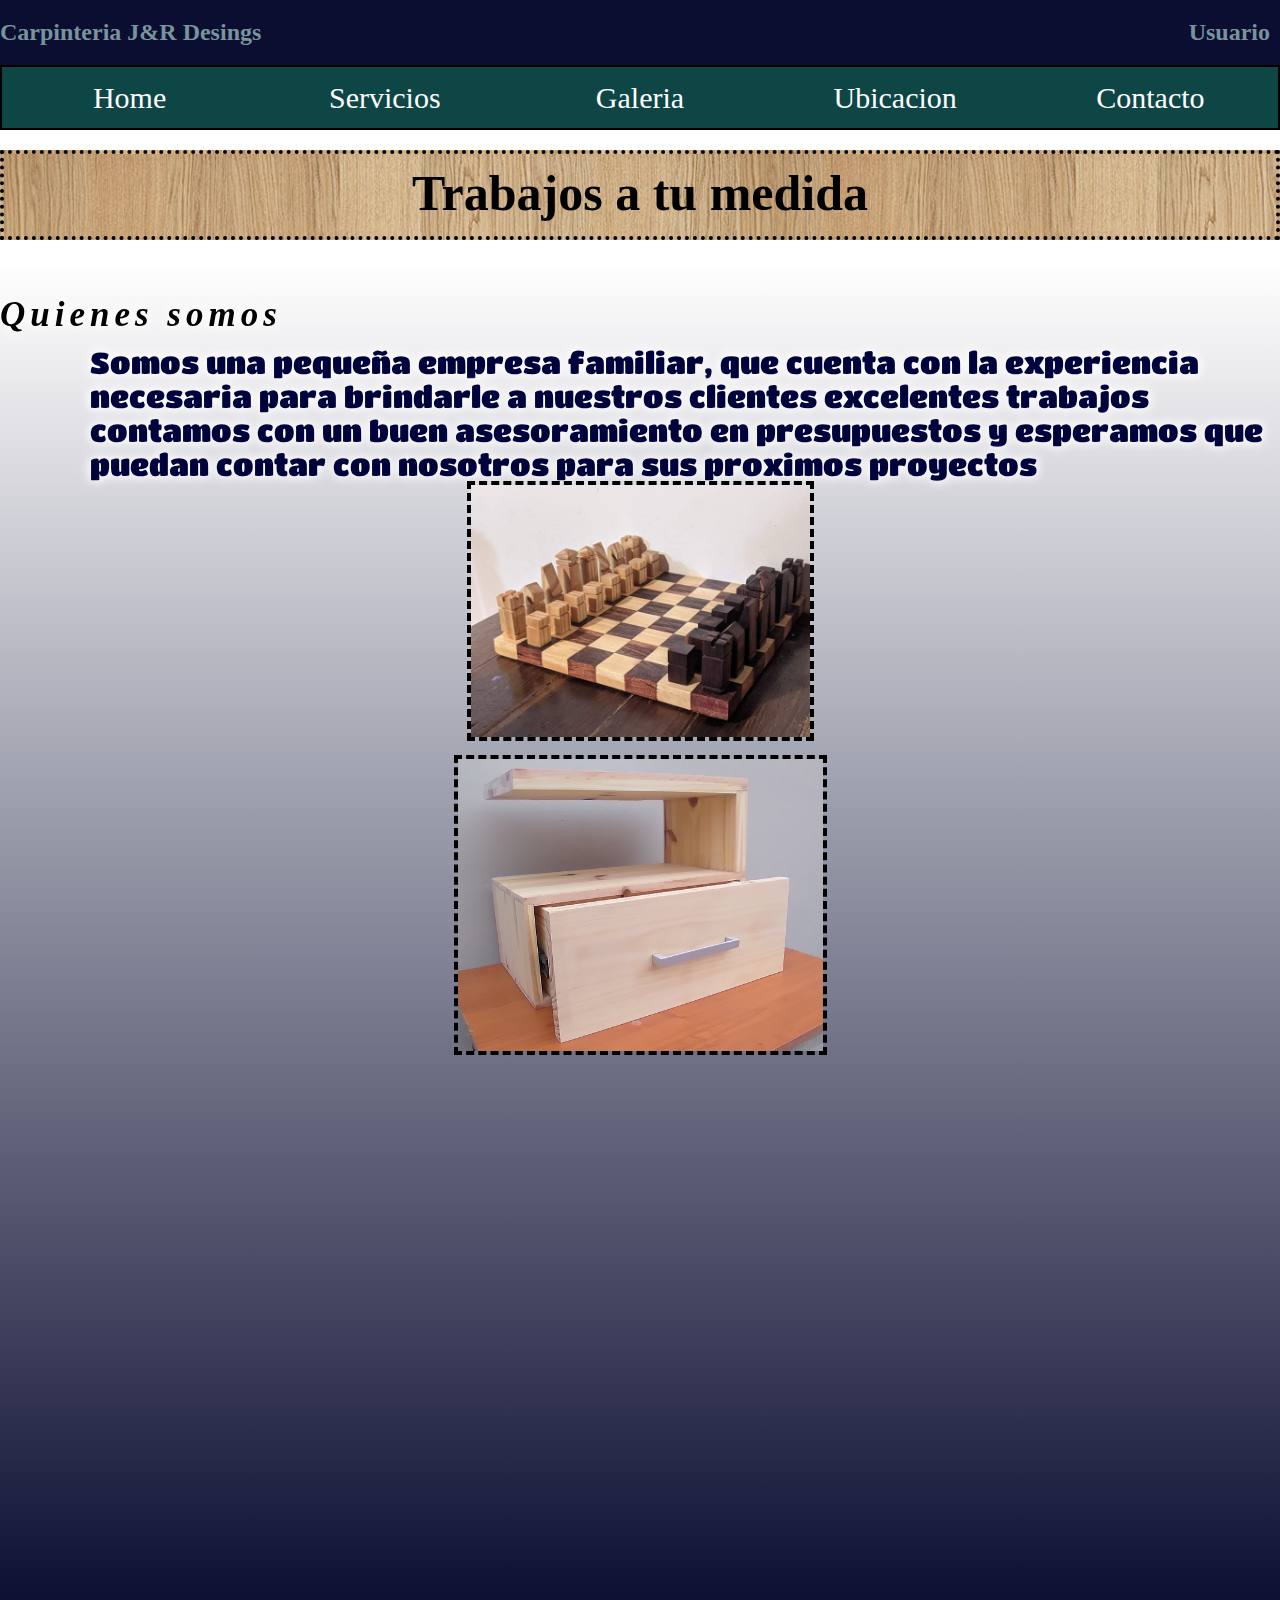
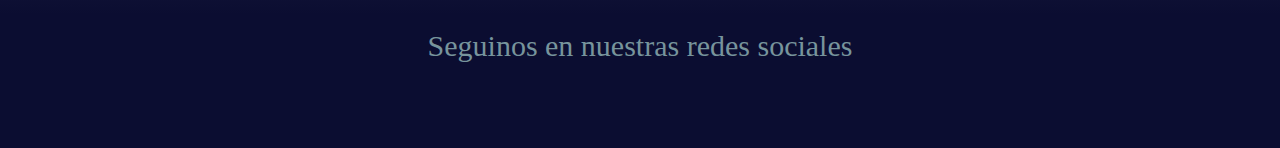
<file: index.html>
<!DOCTYPE html>
<html lang="es">
<head>
    <meta charset="UTF-8">
    <meta http-equiv="X-UA-Compatible" content="IE=edge">
    <meta name="viewport" content="width=device-width, initial-scale=1.0">
    <link rel="shortcut icon" href="./img/favicon.ico" type="image/x-icon">
    <!-- bootstrap -->
    <link href="https://cdn.jsdelivr.net/npm/bootstrap@5.2.0/dist/css/bootstrap.min.css" rel="stylesheet" integrity="sha384-gH2yIJqKdNHPEq0n4Mqa/HGKIhSkIHeL5AyhkYV8i59U5AR6csBvApHHNl/vI1Bx" crossorigin="anonymous">
    <!-- cdnjs -->
    <link rel="stylesheet" href="https://cdnjs.cloudflare.com/ajax/libs/font-awesome/6.1.1/css/all.min.css" integrity="sha512-KfkfwYDsLkIlwQp6LFnl8zNdLGxu9YAA1QvwINks4PhcElQSvqcyVLLD9aMhXd13uQjoXtEKNosOWaZqXgel0g==" crossorigin="anonymous" referrerpolicy="no-referrer" />
    <!-- aos -->
    <link href="https://unpkg.com/aos@2.3.1/dist/aos.css" rel="stylesheet">
    <!-- css -->
    <link rel="stylesheet" href="./css/estilos.css">
    <title>Home_Carpinteria</title>
</head>
<body>
    <header>
            <h2 class="jyr">Carpinteria J&R Desings</h2>
            <h2 class="usuario">Usuario</h2>

    </header>
        
    <nav class="navegacion">            
        <a class="nav_home" href="#">Home</a></li>
        <a class="nav_servicios" href="./pages/servicios.html">Servicios</a></li>
        <a class="nav_galeria" href="./pages/galeria.html">Galeria</a></li>
        <a class="nav_ubicacion" href="./pages/ubicacion.html">Ubicacion</a></li>
        <a class="nav_contacto" href="./pages/contacto.html">Contacto</a></li>
    </nav>

    <h1 data-aos="flip-down" data-aos-duration="500">Trabajos a tu medida</h1>

    <main class="conteiner-fluid main_index">
        <div class="row">
            <section class="float-start col-12 col-sm-12 col-lg-6 seccion1" data-aos="fade-down-right">
                <h2 class="titulo_body"><i class="fa-solid fa-hammer"> Quienes somos </i></h2>
                <p class="parrafos_body">Somos una pequeña empresa familiar, que cuenta con la experiencia necesaria para brindarle a nuestros clientes excelentes trabajos <br> contamos con un buen asesoramiento en presupuestos y esperamos que puedan contar con nosotros para sus proximos proyectos </p>
            </section>
    
            <section class="float-end col-12 col-sm-12 col-lg-6 img_index">
                <div class="contenedor_img1" data-aos="zoom-in" data-aos-duration="1500">
                    <img src="./img/ajedrez.jpg" alt="">
                </div>
        
                <div class="contenedor_img2" data-aos="fade-down" data-aos-duration="1500">
                    <img src="./img/Cajon.jpg" alt="">
                </div>
            </section>
        </div>
        
        <div class="row">
            <section class="float-start col-12 col-sm-12 col-lg-6 seccion2" data-aos="fade-down-right">
                <h2 class="titulo_body"><i class="fa-solid fa-hammer"> A que nos dedicamos </i></h2>
                <p class="parrafos_body">Nos dedicamos construir y fabricar diversos objetos en madera, ya sean grandes como muebles, estanterias, bajomesadas o mas pequeños como podrian ser portacelulares, maceteros jugetes para chicos, etc, a continuacion te dejamos algunos de nuestros proyectos, podes encontrar mas imagenes en la seccion de galeria</p>
            </section>
    
            
            <div class="float-end col-12 col-sm-12 col-lg-6 contenedor_img3" data-aos="fade-up-right" data-aos-duration="1500">
                <img src="./img/collage.jpg" alt="">
            </div>
        </div>

    </main>

    <footer>
 
        <p>Seguinos en nuestras redes sociales</p>

        <div class="redes">
            <a href="https://www.instagram.com/trabajos_en_pino/"><i class="fa-brands fa-instagram"></i></a>
            <a href="https://www.facebook.com/profile.php?id=100063762870269"><i class="fa-brands fa-facebook"></i></a>
            <a href="https://ar.pinterest.com"><i class="fa-brands fa-pinterest"></i></a>
        </div>

    </footer>

    <!-- script de aos -->
    <script src="https://unpkg.com/aos@2.3.1/dist/aos.js"></script>
    <script>
        AOS.init();
    </script>

    <!-- script de bootstrap  -->
    <script src="https://cdn.jsdelivr.net/npm/bootstrap@5.2.0/dist/js/bootstrap.bundle.min.js" integrity="sha384-A3rJD856KowSb7dwlZdYEkO39Gagi7vIsF0jrRAoQmDKKtQBHUuLZ9AsSv4jD4Xa" crossorigin="anonymous"></script>

</body>
</html>
</file>
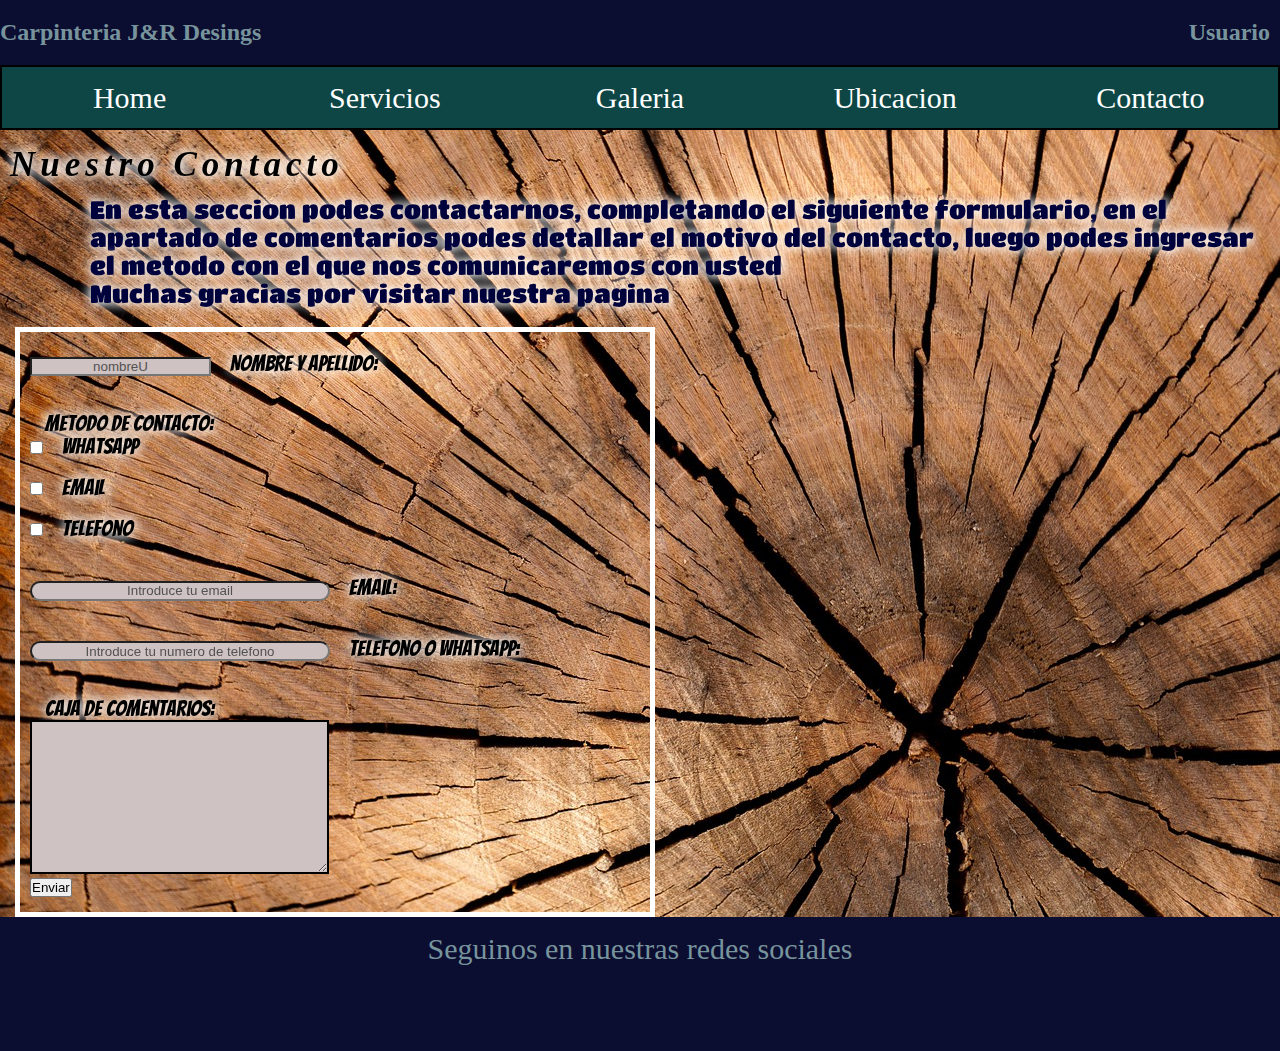
<file: pages/contacto.html>
<!DOCTYPE html>
<html lang="es">
<head>
    <meta charset="UTF-8">
    <meta http-equiv="X-UA-Compatible" content="IE=edge">
    <meta name="viewport" content="width=device-width, initial-scale=1.0">
    <link rel="shortcut icon" href="../img/favicon.ico" type="image/x-icon">
    <!-- bootstrap -->
    <link href="https://cdn.jsdelivr.net/npm/bootstrap@5.2.0/dist/css/bootstrap.min.css" rel="stylesheet" integrity="sha384-gH2yIJqKdNHPEq0n4Mqa/HGKIhSkIHeL5AyhkYV8i59U5AR6csBvApHHNl/vI1Bx" crossorigin="anonymous">
    <!-- cdnjs -->
    <link rel="stylesheet" href="https://cdnjs.cloudflare.com/ajax/libs/font-awesome/6.1.1/css/all.min.css" integrity="sha512-KfkfwYDsLkIlwQp6LFnl8zNdLGxu9YAA1QvwINks4PhcElQSvqcyVLLD9aMhXd13uQjoXtEKNosOWaZqXgel0g==" crossorigin="anonymous" referrerpolicy="no-referrer" />
    <!-- aos -->
    <link href="https://unpkg.com/aos@2.3.1/dist/aos.css" rel="stylesheet">
    <!-- css -->
    <link rel="stylesheet" href="../css/estilos.css">
    <title>contacto</title>
</head>
<body>
    <header>
        <h2 class="jyr">Carpinteria J&R Desings</h2>
        <h2 class="usuario">Usuario</h2>
    </header>
        
    <nav class="navegacion">            
        <a class="nav_home" href="../index.html">Home</a></li>
        <a class="nav_servicios" href="servicios.html">Servicios</a></li>
        <a class="nav_galeria" href="galeria.html">Galeria</a></li>
        <a class="nav_ubicacion" href="ubicacion.html">Ubicacion</a></li>
        <a class="nav_contacto" href="contacto.html">Contacto</a></li>
    </nav>

    <main class="main_contacto">
        <div class="contacto" data-aos="fade-down-right" data-aos-duration="1500">
            <h2 class="titulo_body"><i class="fa-solid fa-hammer"> Nuestro Contacto</i></h2>
            <p class="parrafos_body">En esta seccion podes contactarnos, completando el siguiente formulario, en el apartado de comentarios podes detallar el motivo del contacto, luego podes ingresar el metodo con el que nos comunicaremos con usted<br> 
            Muchas gracias por visitar nuestra pagina</p>
        </div>

        <section class="formulario" data-aos="zoom-out-right" data-aos-duration="1500">
            <form action="">

                <div class="form-floating mb-3">
                    <input type="text" class="form-control" id="nombre" placeholder="nombreU" required>
                    <label for="Nombre" class="label_contacto"> NOMBRE Y APELLIDO: </label>
                </div>
        
                <br> <br>
                
                <label for="metodo" class="label_contacto">Metodo de contacto:</label> <br>
                
                <div class="form-check form-switch">
                    <input class="form-check-input bg-secondary border-dark" type="checkbox" role="switch" name="metodoC" id="wpp">
                    <label class="form-check-label label_contacto" for="wpp">Whatsapp</label>
                </div>
                
                <br>

                <div class="form-check form-switch">
                    <input class="form-check-input bg-secondary border-dark" type="checkbox" role="switch" name="metodoC" id="email">
                    <label class="form-check-label label_contacto" for="email">Email</label>
                </div>
                
                <br>
                
                <div class="form-check form-switch">
                    <input class="form-check-input bg-secondary border-dark" type="checkbox" role="switch" name="metodoC" id="telefono">
                    <label class="form-check-label label_contacto" for="telefono">Telefono</label>
                </div>
                
                <br> <br>
                
                <div class="form-floating">
                    <input class="form-control input_mail_telefono" type="email" name="mail" id="" placeholder="Introduce tu email">
                    <label for="mail" class="label_contacto">Email: </label>
                </div>
        
                <br> <br>
                
                <div class="form-floating">
                    <input class="form-control input_mail_telefono" type="text" id="numero" placeholder="Introduce tu numero de telefono">
                    <label for="numero" class="label_contacto">Telefono o Whatsapp: </label>
                </div>
                
                <br> <br>
                
                <label for="comentarios" class="label_contacto">Caja de comentarios:</label> <br>
                <textarea name="comentarios" id="" cols="35" rows="10"></textarea>
        
                <br>
        
                <button type="button" class="btn btn-dark btn-outline-light float-center">Enviar</button>
            </form>
        </section>

    </main>
    

    <footer>
 
        <p>Seguinos en nuestras redes sociales</p>
    
        <div class="redes">
            <a href="https://www.instagram.com/trabajos_en_pino/"><i class="fa-brands fa-instagram"></i></a>
            <a href="https://www.facebook.com/profile.php?id=100063762870269"><i class="fa-brands fa-facebook"></i></a>
            <a href="https://ar.pinterest.com"><i class="fa-brands fa-pinterest"></i></a>
        </div>
    
    </footer>

    <!-- script de aos -->
    <script src="https://unpkg.com/aos@2.3.1/dist/aos.js"></script>
    <script>
        AOS.init();
    </script>
    
    <!-- script de bootstrap  -->
    <script src="https://cdn.jsdelivr.net/npm/bootstrap@5.2.0/dist/js/bootstrap.bundle.min.js" integrity="sha384-A3rJD856KowSb7dwlZdYEkO39Gagi7vIsF0jrRAoQmDKKtQBHUuLZ9AsSv4jD4Xa" crossorigin="anonymous"></script>
    
</body>
</html>
</file>
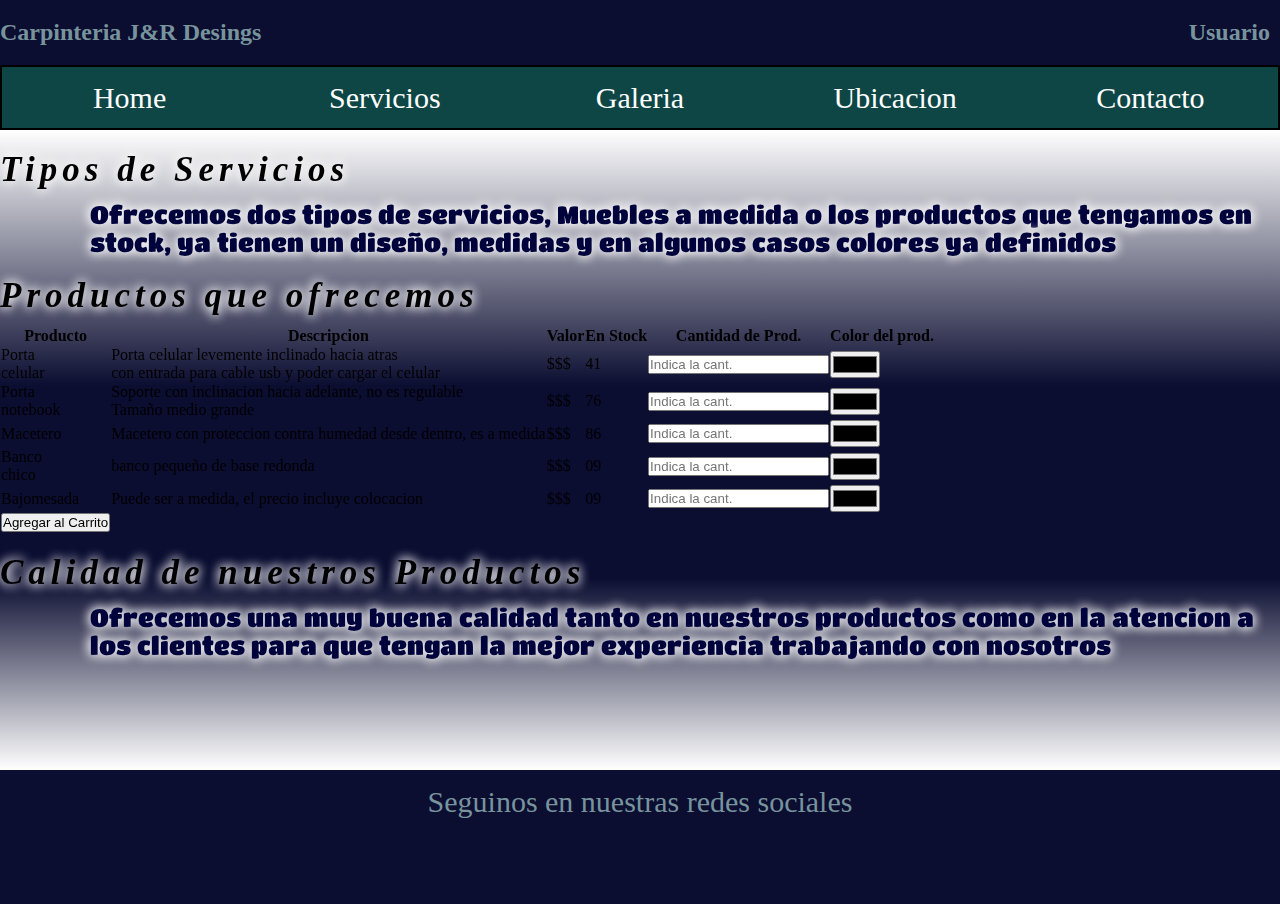
<file: pages/servicios.html>
<!DOCTYPE html>
<html lang="es">
<head>
    <meta charset="UTF-8">
    <meta http-equiv="X-UA-Compatible" content="IE=edge">
    <meta name="viewport" content="width=device-width, initial-scale=1.0">
    <link rel="shortcut icon" href="../img/favicon.ico" type="image/x-icon">
    <!-- bootstrap -->
    <link href="https://cdn.jsdelivr.net/npm/bootstrap@5.2.0/dist/css/bootstrap.min.css" rel="stylesheet" integrity="sha384-gH2yIJqKdNHPEq0n4Mqa/HGKIhSkIHeL5AyhkYV8i59U5AR6csBvApHHNl/vI1Bx" crossorigin="anonymous">
    <!-- cdnjs -->
    <link rel="stylesheet" href="https://cdnjs.cloudflare.com/ajax/libs/font-awesome/6.1.1/css/all.min.css" integrity="sha512-KfkfwYDsLkIlwQp6LFnl8zNdLGxu9YAA1QvwINks4PhcElQSvqcyVLLD9aMhXd13uQjoXtEKNosOWaZqXgel0g==" crossorigin="anonymous" referrerpolicy="no-referrer" />
    <!-- aos -->
    <link href="https://unpkg.com/aos@2.3.1/dist/aos.css" rel="stylesheet">
    <!-- css -->
    <link rel="stylesheet" href="../css/estilos.css">
    <title>servicios</title>
</head>
<body>
    <header>
        <h2 class="jyr">Carpinteria J&R Desings</h2>
        <h2 class="usuario">Usuario</h2>
    </header>
    
    <nav class="navegacion">            
        <a class="nav_home" href="../index.html">Home</a></li>
        <a class="nav_servicios" href="servicios.html">Servicios</a></li>
        <a class="nav_galeria" href="galeria.html">Galeria</a></li>
        <a class="nav_ubicacion" href="ubicacion.html">Ubicacion</a></li>
        <a class="nav_contacto" href="contacto.html">Contacto</a></li>
    </nav>

    <main class="container-fluid main_servicios">
        <div class="row">
            <div class="col-12" data-aos="fade-down-right">
                <h2 class="titulo_body"><i class="fa-solid fa-hammer"> Tipos de Servicios</i></h2>
                <p class="parrafos_body">Ofrecemos dos tipos de servicios, Muebles a medida o los productos que tengamos en stock, ya tienen un diseño, medidas y en algunos casos colores ya definidos</p>
            </div>
        </div>

        <div class="row">
            <section class="col-12 secc_tabla">
                <h2 class="titulo_body" data-aos="fade-down-right"><i class="fa-solid fa-hammer"> Productos que ofrecemos</i></h2>
         
                <table class="table table-dark table-hover tabla" cellspacing="1" cellpadding="1" data-aos="fade-right" data-aos-duration="1500">
                    <tr>
                        <th>Producto</th>
                        <th>Descripcion</th>
                        <th>Valor</th>
                        <th>En Stock</th>
                        <th class="prod">Cantidad de Prod.</th>
                        <th>Color del prod.</th>
                    </tr>
                    <tr>
                        <td>Porta <br> celular</td>
                        <td>Porta celular levemente inclinado hacia atras <br>
                        con entrada para cable usb y poder cargar el celular</td>
                        <td>$$$</td>
                        <td class="centrado">41</td>
                        <td class="prod"><input type="number" name="" id="" placeholder="Indica la cant."></td>
                        <td class="centrado"><input type="color" name="" id=""></td>
                    </tr>
                    <tr>
                        <td>Porta <br> notebook</td>
                        <td>Soporte con inclinacion hacia adelante, no es regulable <br> 
                        Tamaño medio grande</td>
                        <td>$$$</td>
                        <td class="centrado">76</td>
                        <td class="prod"><input type="number" name="" id="" placeholder="Indica la cant."></td>
                        <td class="centrado"><input type="color" name="" id=""></td>
                    </tr>
                    <tr>
                        <td>Macetero</td>
                        <td>Macetero con proteccion contra humedad desde dentro, es a medida</td>
                        <td>$$$</td>
                        <td class="centrado">86</td>
                        <td class="prod"><input type="number" name="" id="" placeholder="Indica la cant."></td>
                        <td class="centrado"><input type="color" name="" id=""></td>
                    </tr>
                    <tr>
                        <td>Banco <br> chico</td>
                        <td>banco pequeño de base redonda</td>
                        <td>$$$</td>
                        <td class="centrado">09</td>
                        <td class="prod"><input type="number" name="" id="" placeholder="Indica la cant."></td>
                        <td class="centrado"><input type="color" name="" id=""></td>
                    </tr>
                    <tr>
                        <td>Bajomesada</td>
                        <td>Puede ser a medida, el precio incluye colocacion</td>
                        <td>$$$</td>
                        <td class="centrado">09</td>
                        <td class="prod"><input type="number" name="" id="" placeholder="Indica la cant."></td>
                        <td class="centrado"><input type="color" name="" id=""></td>
                    </tr>
                    <tr>
                        <td><button type="button" class="btn btn-light">Agregar al Carrito</button></td>
                        <td></td>
                        <td></td>
                        <td></td>
                        <td></td>
                        <td></td>
                    </tr>
                </table>
            </section>
        </div>

        <div class="row">
            <div class="col-12" data-aos="fade-down-right">
                <h2 class="titulo_body"><i class="fa-solid fa-hammer"> Calidad de nuestros Productos</i></h2>
                <p class="parrafos_body">Ofrecemos una muy buena calidad tanto en nuestros productos como en la atencion a los clientes para que tengan la mejor experiencia trabajando con nosotros</p>
            </div>
        </div>

    </main>

    <footer>
 
        <p>Seguinos en nuestras redes sociales</p>

        <div class="redes">
            <a href="https://www.instagram.com/trabajos_en_pino/"><i class="fa-brands fa-instagram"></i></a>
            <a href="https://www.facebook.com/profile.php?id=100063762870269"><i class="fa-brands fa-facebook"></i></a>
            <a href="https://ar.pinterest.com"><i class="fa-brands fa-pinterest"></i></a>
        </div>

    </footer>

    <!-- script de aos -->
    <script src="https://unpkg.com/aos@2.3.1/dist/aos.js"></script>
    <script>
        AOS.init();
    </script>

    <!-- script de bootstrap  -->
    <script src="https://cdn.jsdelivr.net/npm/bootstrap@5.2.0/dist/js/bootstrap.bundle.min.js" integrity="sha384-A3rJD856KowSb7dwlZdYEkO39Gagi7vIsF0jrRAoQmDKKtQBHUuLZ9AsSv4jD4Xa" crossorigin="anonymous"></script>
</body>
</html>
</file>
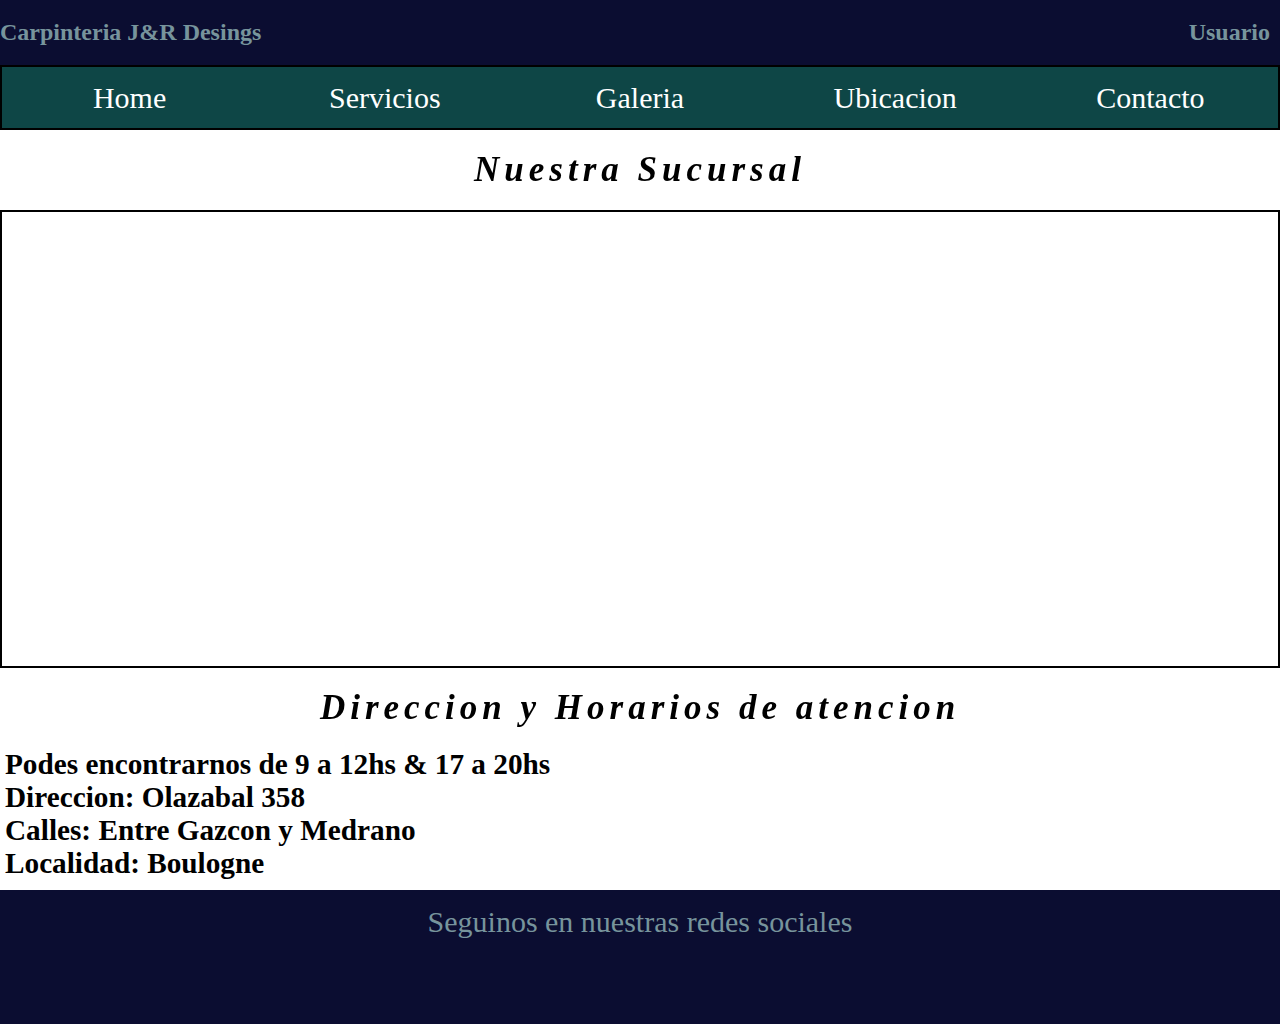
<file: pages/ubicacion.html>
<!DOCTYPE html>
<html lang="es">
<head>
    <meta charset="UTF-8">
    <meta http-equiv="X-UA-Compatible" content="IE=edge">
    <meta name="viewport" content="width=device-width, initial-scale=1.0">
    <link rel="shortcut icon" href="../img/favicon.ico" type="image/x-icon">
    <!-- bootstrap -->
    <link href="https://cdn.jsdelivr.net/npm/bootstrap@5.2.0/dist/css/bootstrap.min.css" rel="stylesheet" integrity="sha384-gH2yIJqKdNHPEq0n4Mqa/HGKIhSkIHeL5AyhkYV8i59U5AR6csBvApHHNl/vI1Bx" crossorigin="anonymous">
    <!-- cdnjs -->
    <link rel="stylesheet" href="https://cdnjs.cloudflare.com/ajax/libs/font-awesome/6.1.1/css/all.min.css" integrity="sha512-KfkfwYDsLkIlwQp6LFnl8zNdLGxu9YAA1QvwINks4PhcElQSvqcyVLLD9aMhXd13uQjoXtEKNosOWaZqXgel0g==" crossorigin="anonymous" referrerpolicy="no-referrer" />
    <!-- aos -->
    <link href="https://unpkg.com/aos@2.3.1/dist/aos.css" rel="stylesheet">
    <!-- css -->
    <link rel="stylesheet" href="../css/estilos.css">
    <title>ubicacion</title>
</head>
<body>
    <header>
        <h2 class="jyr">Carpinteria J&R Desings</h2>
        <h2 class="usuario">Usuario</h2>
    </header>
        
    <nav class="navegacion">            
        <a class="nav_home" href="../index.html">Home</a></li>
        <a class="nav_servicios" href="servicios.html">Servicios</a></li>
        <a class="nav_galeria" href="galeria.html">Galeria</a></li>
        <a class="nav_ubicacion" href="ubicacion.html">Ubicacion</a></li>
        <a class="nav_contacto" href="contacto.html">Contacto</a></li>
    </nav>

    <main class="main_ubicacion">
        <h2 class="titulo_body" data-aos="fade-right"><i class="fa-solid fa-hammer">Nuestra Sucursal</i></h2>  

        <div class="mapa">
            <iframe src="https://www.google.com/maps/embed?pb=!1m18!1m12!1m3!1d3287.716421459962!2d-58.57307128505561!3d-34.51007286005556!2m3!1f0!2f0!3f0!3m2!1i1024!2i768!4f13.1!3m3!1m2!1s0x95bcba89853f6007%3A0xc9c742b7138664b5!2sASH%2C%20Olaz%C3%A1bal%20358%2C%20B1609%20Boulogne%20Sur%20Mer%2C%20Provincia%20de%20Buenos%20Aires!5e0!3m2!1ses-419!2sar!4v1659573567956!5m2!1ses-419!2sar" width="100%" height="450" style="border:0;" allowfullscreen="" loading="lazy" referrerpolicy="no-referrer-when-downgrade"></iframe>
        </div>
        
        <h2 class="titulo_body" data-aos="fade-right"><i class="fa-solid fa-hammer">Direccion y Horarios de atencion</i></h2>

        <div class="direccion">

            <h3 class="ubicacion"><i class="fa-solid fa-calendar"></i>  Podes encontrarnos de 9 a 12hs & 17 a 20hs</h3>
            <h3 class="ubicacion"><i class="fa-solid fa-house"></i> Direccion: Olazabal 358</h3>
            <h3 class="ubicacion"><i class="fa-solid fa-road"></i>Calles: Entre Gazcon y Medrano</h3>
            <h3 class="ubicacion"><i class="fa-solid fa-location-dot"></i> Localidad: Boulogne</h3>
        </div>

    </main>

    <footer>
 
        <p>Seguinos en nuestras redes sociales</p>
    
        <div class="redes">
            <a href="https://www.instagram.com/trabajos_en_pino/"><i class="fa-brands fa-instagram"></i></a>
            <a href="https://www.facebook.com/profile.php?id=100063762870269"><i class="fa-brands fa-facebook"></i></a>
            <a href="https://ar.pinterest.com"><i class="fa-brands fa-pinterest"></i></a>
        </div>
    
    </footer>

    <!-- script de aos -->
    <script src="https://unpkg.com/aos@2.3.1/dist/aos.js"></script>
    <script>
        AOS.init();
    </script>

    <!-- script de bootstrap  -->
    <script src="https://cdn.jsdelivr.net/npm/bootstrap@5.2.0/dist/js/bootstrap.bundle.min.js" integrity="sha384-A3rJD856KowSb7dwlZdYEkO39Gagi7vIsF0jrRAoQmDKKtQBHUuLZ9AsSv4jD4Xa" crossorigin="anonymous"></script>

</body>
</html>
</file>
<file: css/estilos.css>
@import url('https://fonts.googleapis.com/css2?family=Titan+One&display=swap');
@import url('https://fonts.googleapis.com/css2?family=Bangers&display=swap');


*{
    padding: 0;
    margin: 0;
    box-sizing: border-box;
}

html{
    scroll-behavior: smooth;
}

/* header, barra nav, footer de todas las pags*/
header{
    width: 100%;
    min-height: 65px;
    background-color: rgb(11, 13, 49);
    display: flex;
    align-items: center;
}

.jyr{
    display: flex;
    float: left;
    width: 50%;
    color: rgb(119, 148, 156);
}

.usuario{
    display: flex;
    float: right;
    width: 50%;
    justify-content: right;
    color: rgb(119, 148, 156);
    padding-right: 10px;
}

.navegacion{
    width: 100%;
    min-height: 65px;
    display: grid;
    align-items: center;
    justify-items: center;
    grid-template-columns: repeat(5, 1fr);
    grid-template-rows: 1fr;
    font-size: 30px;
    background-color: rgb(14 70 70);
    border: 2px solid;
}

.navegacion a{
    color: white;
    text-decoration: none;
    transition: 0.7s;
}

.navegacion a:hover{
    color: gray;
    transform: scale(1.2);
    transition: 0.7s;
}

footer{
    text-align: center;
    background-color: rgb(11, 13, 49);
    padding: 10px;
}

footer p{
    margin: 5px;
    font-size: 30px;
    color: rgb(119, 148, 156);
    bottom: 0;
}

.redes{
    margin: 5px;
    padding: 5px;
    padding-top: 20px;
    font-size: 35px;
    list-style: none;
}

.redes a{
    color: rgb(119, 148, 156);
    padding-left: 5px;
    padding-right: 5px;
}
/* fin header y barra nav de todas las pags*/

/* inicio -css- index */

h1{
    height: 90px;
    width: 100%;
    background-image: url(../img/imagen_fondo.jpeg);
    font-size: 50px;
    text-align: center;
    margin-top: 20px;
    margin-bottom: 20px;
    padding: 10px;
    border: 4px dotted ;
}
.main_index{
    background-color: #0e103b;
    background-image: linear-gradient(0deg, #0b0d31 0%, #ffffff 100%);

    /* min-height: calc(100vh - 260px);
    display: grid;
    grid-template-columns: 1fr 1fr;
    grid-template-rows: auto auto;
    grid-template-areas:"texto1 img1"
                        "texto2 img2"
                        ; */
}
.row{
    margin: 0;
}
.titulo_body{
    font-size: 40px;
    letter-spacing: 5px;
    padding-bottom: 10px;
    text-shadow: 0px 0px 12px rgb(255, 255, 255), 0px 0px 12px rgb(255, 255, 255);
}
.parrafos_body{
    font-size: 25px;
    color: #00023c;
    padding-left: 90px;
    font-family: 'Titan One', 'cursive';
    text-shadow: 0px 0px 12px rgb(255, 255, 255), 0px 0px 12px rgb(255, 255, 255);
}
.img_index{
    grid-area: img1;
    display: flex;
    justify-content: space-evenly;
    align-items: center;
}
.contenedor_img1 img{
    border: 4px dashed black;
    width: 401px;
    height: 301px;
}
.contenedor_img2 img{
    border: 4px dashed black; 
    width: 401px;
    height: 322px;
}
.contenedor_img3{
    grid-area: img2;
    display: flex;
    justify-content: center;
    align-items: center;
}
.contenedor_img3 img{
    width: 300px;
    height: 300px;
    border: 4px dashed black; 
}

/* fin -css- body */

/* inicio -css- servicios */

.main_servicios{
    background-color: #ffffff;
    background-image: linear-gradient(0deg, #ffffff 0%, #0b0d31 30%, #0b0d31 60%, #ffffff 100%);

    min-height: calc(100vh - 260px);
}

.main_servicios .titulo_body{
    padding-top: 20px;
}
/* fin -css- servicios */

/* inicio -css- galeria */

.main_galeria{
    background-image: url(../img/imagen_fondo_galeria.jpg);
    background-attachment: fixed;
    background-size: cover;
}

.t_galeria{
    text-align: center;
    margin-bottom: 20px;
    padding: 0;
    padding-top: 20px;
    text-shadow: 0px 0px 12px rgb(255, 255, 255), 0px 0px 12px rgb(255, 255, 255), 0px 0px 12px rgb(255, 255, 255);
}

.galeria{
    width: 97%;
    margin-left: 1.5%;
    padding-bottom: 20px;
    height: auto;
    display: grid;
    grid-template-columns: repeat(3, 1fr);
    grid-template-rows: repeat(3, 500px);
    grid-gap: 15px;
}

.img{
    border: 2px solid black;
    border-radius: 20px;
    transition: 1s;
    background-position: center;
}

.img:hover{
    transform: scale(1.02);
    transition: 1s;
}

.img1{
    grid-column: 1/2;
    grid-row: 1/3;
    background-image: url(../img/proceso1.jpg);
}

.img2{
    grid-column: 2/4;
    grid-row: 1/2;
    background-image: url(../img/mueble-cajon.jpg);
    background-size: cover;
}

.img3{
    grid-column: 2/3;
    grid-row: 2/3;
    background-image: url(../img/mueble1.jpeg);
    background-size: cover;
}

.img4{
    grid-column: 3/4;
    grid-row: 2/4;
    background-image: url(../img/porta_joystick.jpeg);
    background-position: center;
}

.img4:hover{
    background-image: url(../img/porta_joystick-1.jpeg);
    background-size: cover;
    transition: 1s;
}

.img5{
    grid-column: 1/2;
    grid-row: 3/4;
    background-image: url(../img/banco.jpeg);
    background-size: cover;
}

.img6{
    grid-column: 2/3;
    grid-row: 3/4;
    background-image: url(../img/lapicero.jpeg);
    background-size: cover;
    background-position: center;
}

.img6:hover{
    background-image: url(../img/lapicero-2.jpeg);
    background-size: cover;
    transition: 1s;
}

.subida{
    bottom: 20px;
    right: 20px;
    height: 50px;
    width: 50px;
    border-radius: 5px;
    border-radius: 60px;
    color: white;
    background-color: #01057e;
    text-align: center;
    line-height: 50px;
    border: 2px solid white;
    position: fixed;
}

/* fin -css- galeria*/

/* inicio -css- ubicacion */

.main_ubicacion h2{
    padding: 0;
    margin-top: 20px;
    margin-bottom: 20px;
    text-align: center;
}

.mapa{
    border: 2px solid black;
}

.direccion{
    margin: 10px 0 10px 5px;
    font-size: 25px;
}

/* fin -css- ubicacion */

/* inicio -css- contacto */

.main_contacto{
    background-image: url(../img/imagen_fondo_galeria.jpg);
    background-size: cover;
    background-position: center;
}

.main_contacto h2{
    padding: 15px 0 10px 10px;
    text-shadow: 0px 0px 12px rgb(255, 255, 255), 0px 0px 12px rgb(255, 255, 255), 0px 0px 12px rgb(255, 255, 255);
}

.main_contacto p{
    text-shadow: 0px 0px 12px rgb(255, 255, 255), 0px 0px 12px rgb(255, 255, 255);
    padding-bottom: 20px;
}

.formulario{
    display: flex;
    border: 5px solid white;
    padding: 20px 0 15px 10px;
    margin-left: 15px;
    width: 50%;
}

.label_contacto{
    font-family: 'Bangers','cursive';
    font-size: 22px;
    padding-left: 15px;
    text-shadow: 0px 0px 12px rgb(255, 255, 255), 0px 0px 12px rgb(255, 255, 255);
}

.formulario input{
    background-color: rgb(206, 194, 194);
}

.formulario textarea{
    background-color: rgb(206, 194, 194);
    border: 2px solid black;
}

.input_mail_telefono{
    width: 300px;
    height: 20px;
    border-radius: 20px;
}

.formulario input::placeholder{
    color: rgb(83, 81, 81);
    text-align: center;
}

.boton{
    position: 50%;
}

/* inicio -css- contacto */

/* inicio de media queries */

@media screen and (max-width: 1590px) {

    /* media queries del index  */

    .seccion1, .seccion2{
        padding-top: 35px;
    }

    .titulo_body{
        font-size: 35px;
    }
    
    .parrafos_body{
        font-size: 25px;
    }

    .contenedor_img1 img{
        width: 347px;
        height: 260px;
    }

    .contenedor_img2 img{
        width: 373px;
        height: 300px;
    }

    /* media queries galeria */

    .galeria{
        grid-template-columns: repeat(2, 1fr);
        grid-template-rows: repeat(4, 600px);
    }

    .img1{
        grid-column: 1/3;
        grid-row: 1/2;
        background-image: url(../img/mueble-cajon.jpg);
        background-size: cover;
    }

    .img2{
        grid-column: 1/2;
        grid-row: 2/3;
        background-image: url(../img/mueble1-2.jpg);
        background-size: cover;
        background-position: -300px;
    }

    .img3{
        grid-column: 2/3;
        grid-row: 2/4;
        background-image: url(../img/proceso1.jpg);
    }

    .img4{
        grid-column: 1/2;
        grid-row: 3/4;
        background-image: url(../img/banco.jpeg);
    }

    .img4:hover{
        background-image: url(../img/banco.jpeg) !important;
        background-size: none;
    }

    .img5{
        grid-column: 2/3;
        grid-row: 4/5;
        background-image: url(../img/porta_celular.jpeg);
        background-position: center;
    }

    .img6{
        grid-column: 1/2;
        grid-row: 4/5;
        background-image: url(../img/lapicero.jpeg);
        background-size: cover;
        background-position: center;
    }
}

@media screen and(max-width: 1256px) {
    .seccion2 .titulo_body{
        font-size: 30px;
    }
    
}

@media screen and (min-width: 1248px) {
    .seccion1 p, .seccion2 p{
        font-size: 30px;
    }
}

@media screen and (max-width: 1280px) {
    .galeria{
        grid-template-columns: 1fr;
        grid-template-rows: repeat(7, 900px);
    }

    .img1{
        grid-column: 1/2;
        grid-row: 1/3;
        background-image: url(../img/porta_joystick.jpeg);
    }

    .img1:hover{
        background-image: url(../img/porta_joystick-1.jpeg);

    }

    .img2{
        grid-column: 1/2;
        grid-row: 3/4;
        background-position: center;
    }

    .img3{
        grid-column: 1/2;
        grid-row: 4/5;
        background-image: url(../img/porta_auriculares.jpg);
    }

    .img4{
        grid-column: 1/2;
        grid-row: 5/6;
        background-size: cover;
    }

    .img5{
        grid-column: 1/2;
        grid-row: 6/7;
    }
    
    .img6{
        grid-column: 1/2;
        grid-row: 7/8;
    }
}

@media screen and (max-width: 1020px) {
    /* responsive galeria */

    .img2{
        background-image: url(../img/reparacion.jpg);
    }
}

@media screen and (min-width: 992px) and (max-width: 1400px) {
    .img_index{
        display: flex;
        flex-direction: column;
    }
    .contenedor_img1{
        margin-bottom: 10px;
    }
}

@media screen and (max-width: 840px) {
    .navegacion{
        font-size: 25px;
    }

    .seccion1, .seccion2{
        padding-top: 30px;
    }

    .titulo_body{
        font-size: 30px;
    }

    .parrafos_body{
        font-size: 20px;
    }

    /* responsive galeria */
    
    .galeria{
        grid-template-columns: 1fr;
        grid-template-rows: repeat(7, 400px);
    }

    .img2{
        background-size: contain;
    }
}

@media screen and (max-width: 780px) {
    .tabla, th, td {
        font-size: 12px;
    }
}

@media screen and (max-width: 730px) {

    .contenedor_img1 img{
        width: 278px;
        height: 208px;
    }
    
    .contenedor_img2 img{
        width: 243px;
        height: 195px;
    }

}

@media screen and (max-width: 680px) {
    .seccion1, .seccion2{
        padding: 0;
    }
    
    .parrafos_body{
        padding: 0;
    }

    .contenedor_img3 img{
        width: 220px;
        height: 220px;
    }
    
}

@media screen and (max-width: 660px) {

    .input_mail_telefono, textarea{
        width: 200px;
    }
}

@media screen and (max-width: 522px) {
    .navegacion{
        min-height: 35px;
        font-size: 15px;
    }

    h1{
        height: 75px;
        font-size: 35px;
    }

    .seccion1, .seccion2{
        padding: 0;
    }

    .titulo_body{
        font-size: 25px;
    }
    .parrafos_body{
        font-size: 15px;
        padding: 0;
    }

    .contenedor_img1 img{
        width: 200px;
        height: 150px;
    }

    .contenedor_img2 img{
        width: 180px;
        height: 150px;
    }

    .contenedor_img3 img{
        width: 150px;
        height: 150px;
    }

    /* tabla de la pag--> servicios */

    .prod{
        display: none;
        visibility: hidden;
    }

    /* media queries ubicacion */

    .direccion{
        font-size: 15px;
    }
}

@media screen and (max-width: 450px) {

    .formulario{
        width: 60%;
    }
    
}

/* fin de media queries */
</file>
